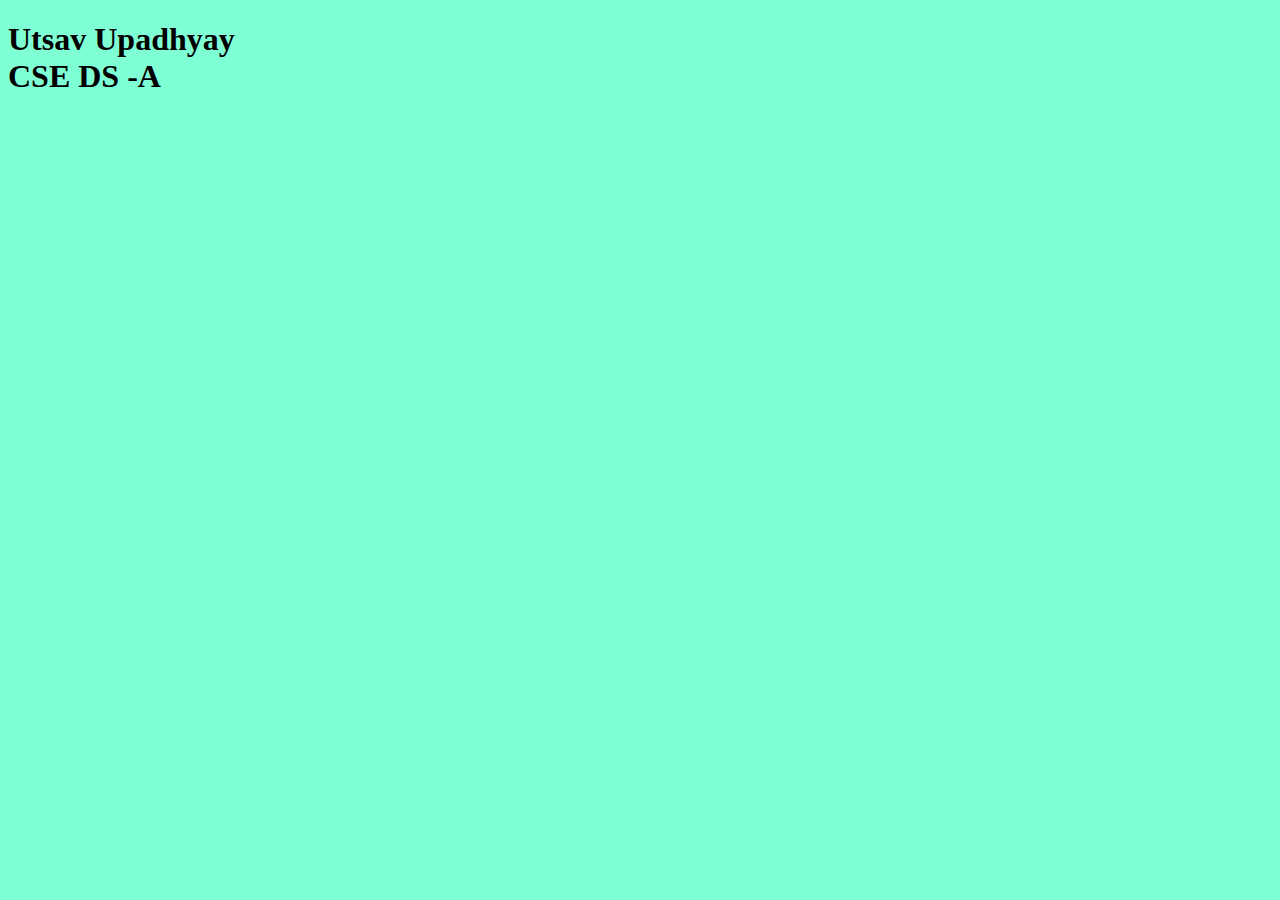
<file: day 1/index.html>
<!DOCTYPE html>
<html lang="en">
<head>
    <meta charset="UTF-8">
    <meta name="viewport" content="width=device-width, initial-scale=1.0">
    <title>Document</title>
    <link rel="stylesheet" href="style.css">
</head>
<body>
    <h1>Utsav Upadhyay <br> CSE DS -A</h1>
    
</body>
</html>
</file>
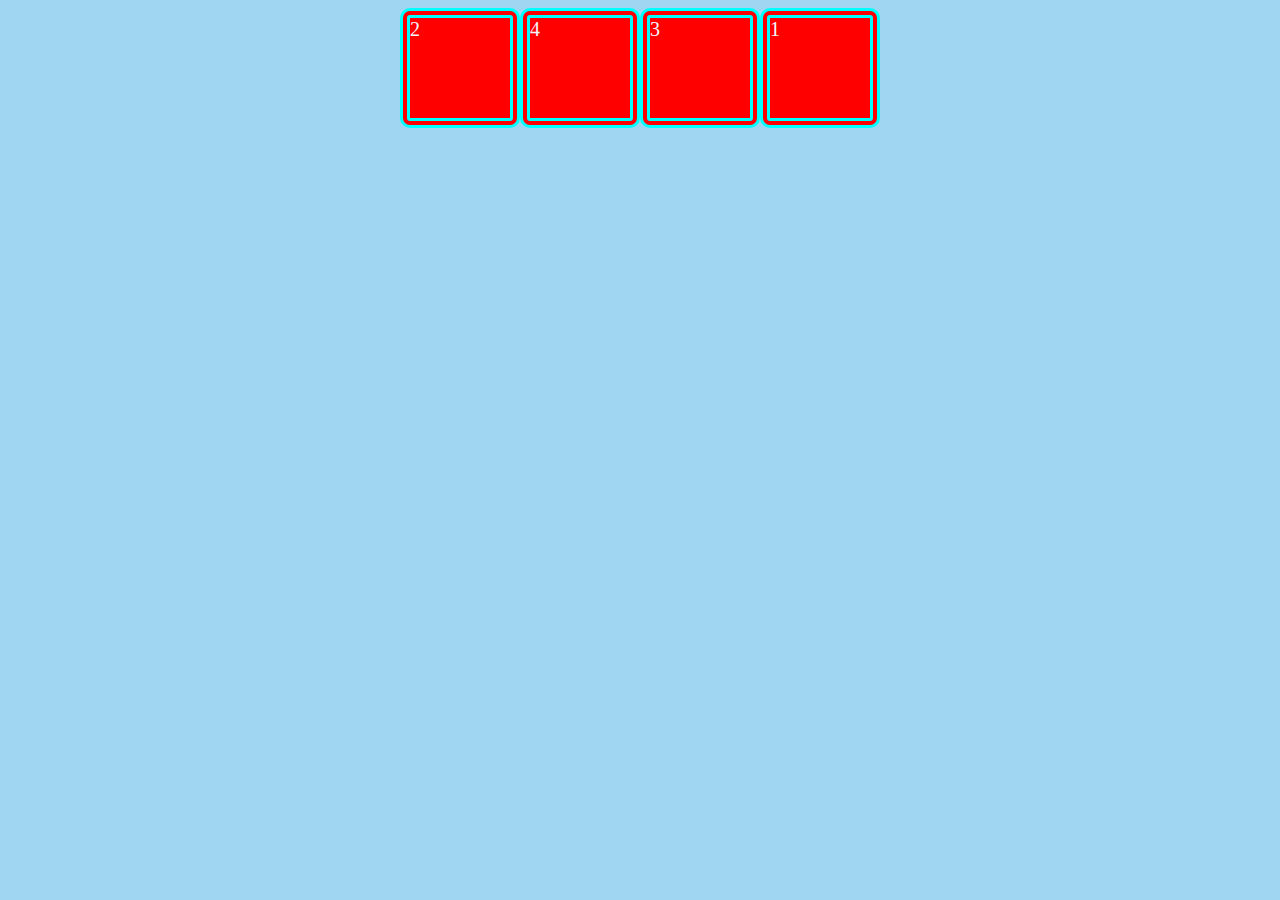
<file: day2/index.html>
<!DOCTYPE html>
<html lang="en">
<head>
    <meta charset="UTF-8">
    <meta name="viewport" content="width=device-width, initial-scale=1.0">
    <title>Document</title>
    <link rel="stylesheet" href="style.css">
   
</head>
<body>
    <div class="fcontainer">
        <div class="fitems item1" id="item1">1</div>
        <div class="fitems item2">2</div>
        <div class="fitems">3</div>
        <div class="fitems">4</div>
    </div>


</body>
</html>
</file>
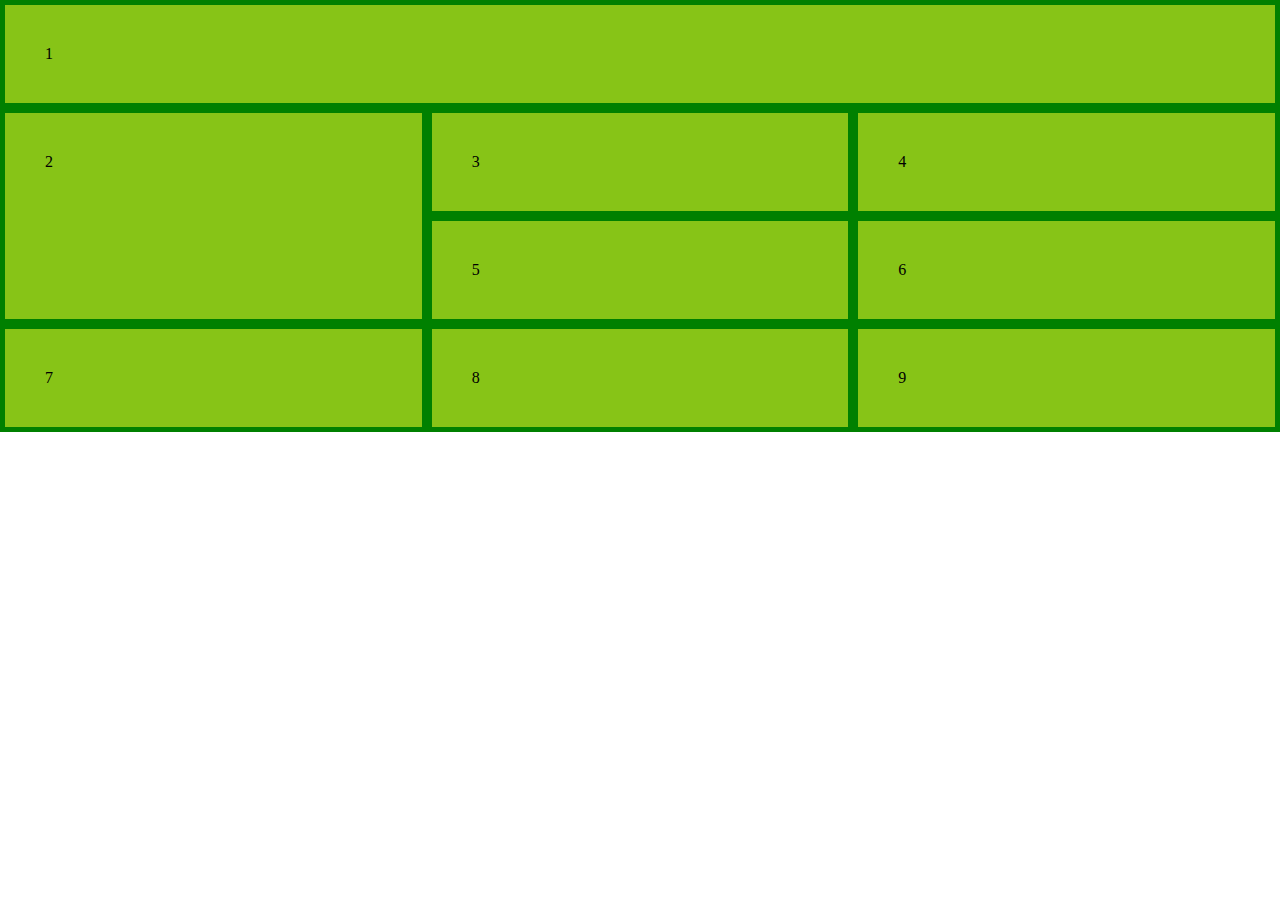
<file: day3/index.html>
<!DOCTYPE html>
<html lang="en">
<head>
    <meta charset="UTF-8">
    <meta name="viewport" content="width=device-width, initial-scale=1.0">
    <title>Document</title>
    <link rel="stylesheet" href="style.css">
    
</head>
<body>
  <div class="gridcontainer">
    <div class="fitems item1">1</div>
    <div class="fitems item2">2</div>
    <div class="fitems item3">3</div>
    <div class="fitems item4">4</div>
    <div class="fitems item5">5</div>
    <div class="fitems item6">6</div>
    <div class="fitems item7">7</div>
    <div class="fitems item8">8</div>
    <div class="fitems item9">9</div>
  </div>
    
</body>
</html>
</file>
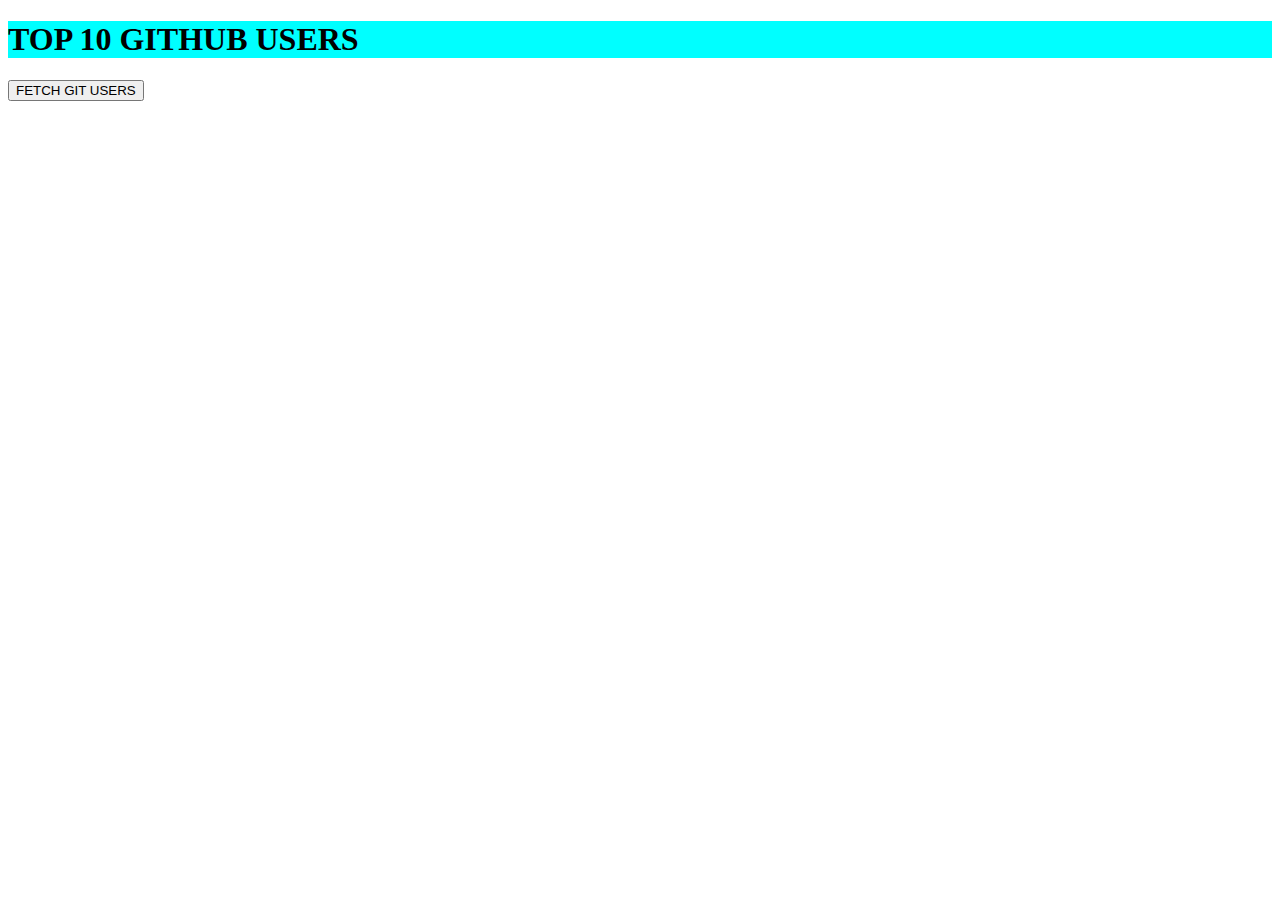
<file: day7/index.html>
<!DOCTYPE html>
<html lang="en">
<head>
    <meta charset="UTF-8">
    <meta name="viewport" content="width=device-width, initial-scale=1.0">
    <title>Document</title>
    <link rel="stylesheet" href="./style.css">
</head>
<body>
    <h1>TOP 10 GITHUB USERS</h1>
    <button onclick="fetchdata()"> FETCH GIT USERS</button>
    <div id="top"></div>
    <script src="./script.js"></script>
</body>
</html>
</file>
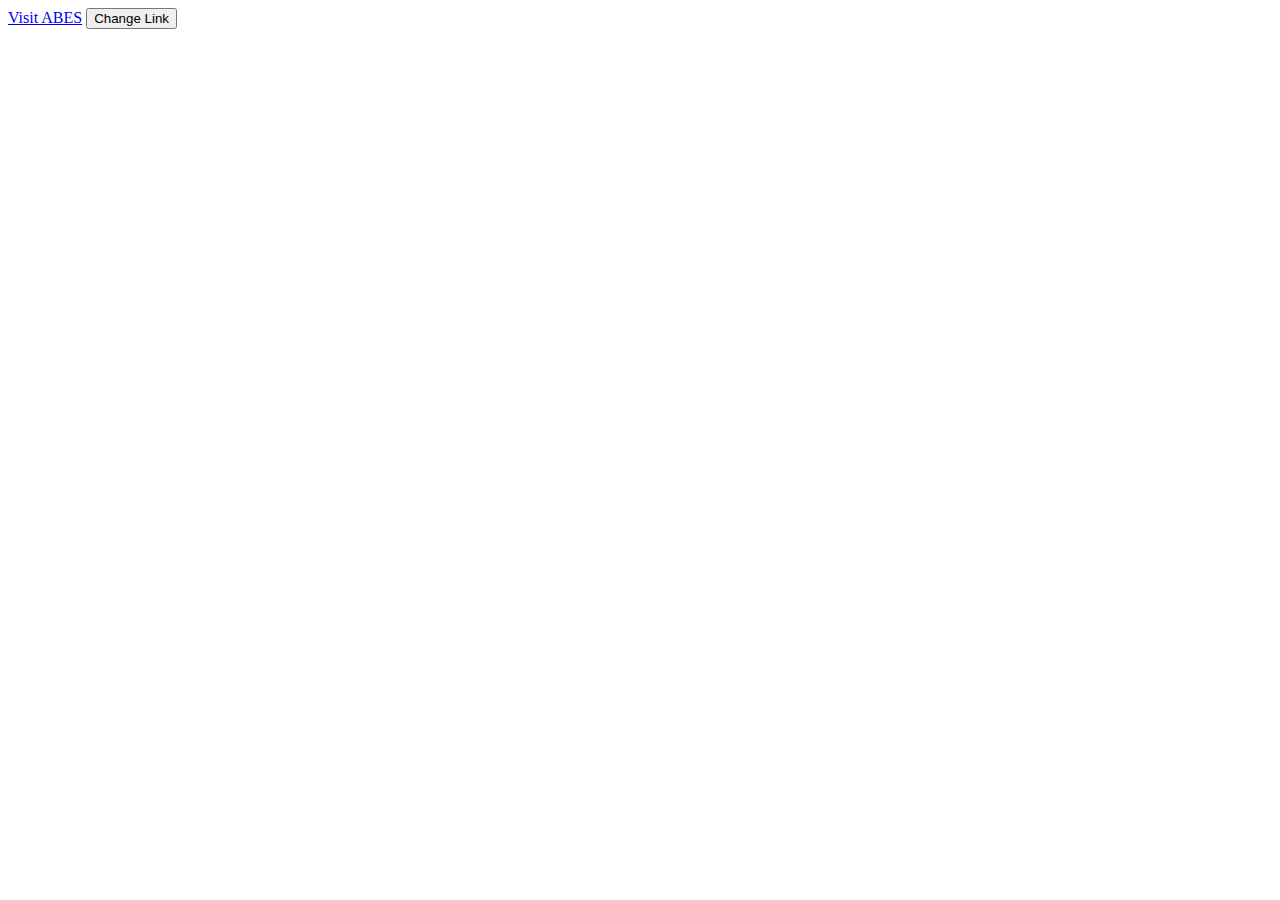
<file: day5/testt.html>
<!DOCTYPE html>
<html lang="en">
<head>
    <meta charset="UTF-8">
    <meta name="viewport" content="width=device-width, initial-scale=1.0">
    <title>Link Switcher</title>
</head>
<body>

    <a id="websiteLink" href="https://www.abes.ac.in" target="_blank">Visit ABES</a>
    <button id="changeLinkButton">Change Link</button>

    <script>
        document.querySelector("#changeLinkButton").addEventListener("click", () => {
            const linkElement = document.querySelector("#websiteLink");
            linkElement.setAttribute("href", "https://aktu.ac.in/");
            linkElement.textContent = "Visit AKTU";
        });
    </script>

</body>
</html>
</file>
<file: day 1/style.css>
body{
    background-color: aquamarine;
}
</file>
<file: day2/style.css>
body {
    background-color: rgb(160, 214, 241);
}
.fitems{
    width:100px;
    height: 100px;
    background-color: red;
    color: aliceblue;
    font-size: 20px;
    border-radius: 10px;
    border-color: aqua;
    border-width: 10px;
    border-style: double;
}
.fcontainer{
    display: flex;
    flex-direction:row-reverse;
    height: 200px;
    justify-content: center;
}
.item2 {
    order: 2;

}
</file>
<file: day3/style.css>
*{
    margin: 0px;
    padding: 0px;
    box-sizing: border-box;
}
.gridcontainer{
    display: grid;
    grid-template-columns: auto auto auto;
    background-color: antiquewhite;
}
.fitems{
    background-color: rgb(135, 196, 23);
    border: 5px solid green; 
    padding: 40px;


}
.item1{
    grid-column-start: 1;
    grid-column-end: 4;
}
.item2{
    grid-row-start: 2;
    grid-row-end: 4;
}
</file>
<file: day7/style.css>
#top{
    background-color: aqua;
    color: rgb(116, 7, 217);
    border: 10px;
}
h1{
    background-color: aqua;
    
    border: 10px;
}
</file>
